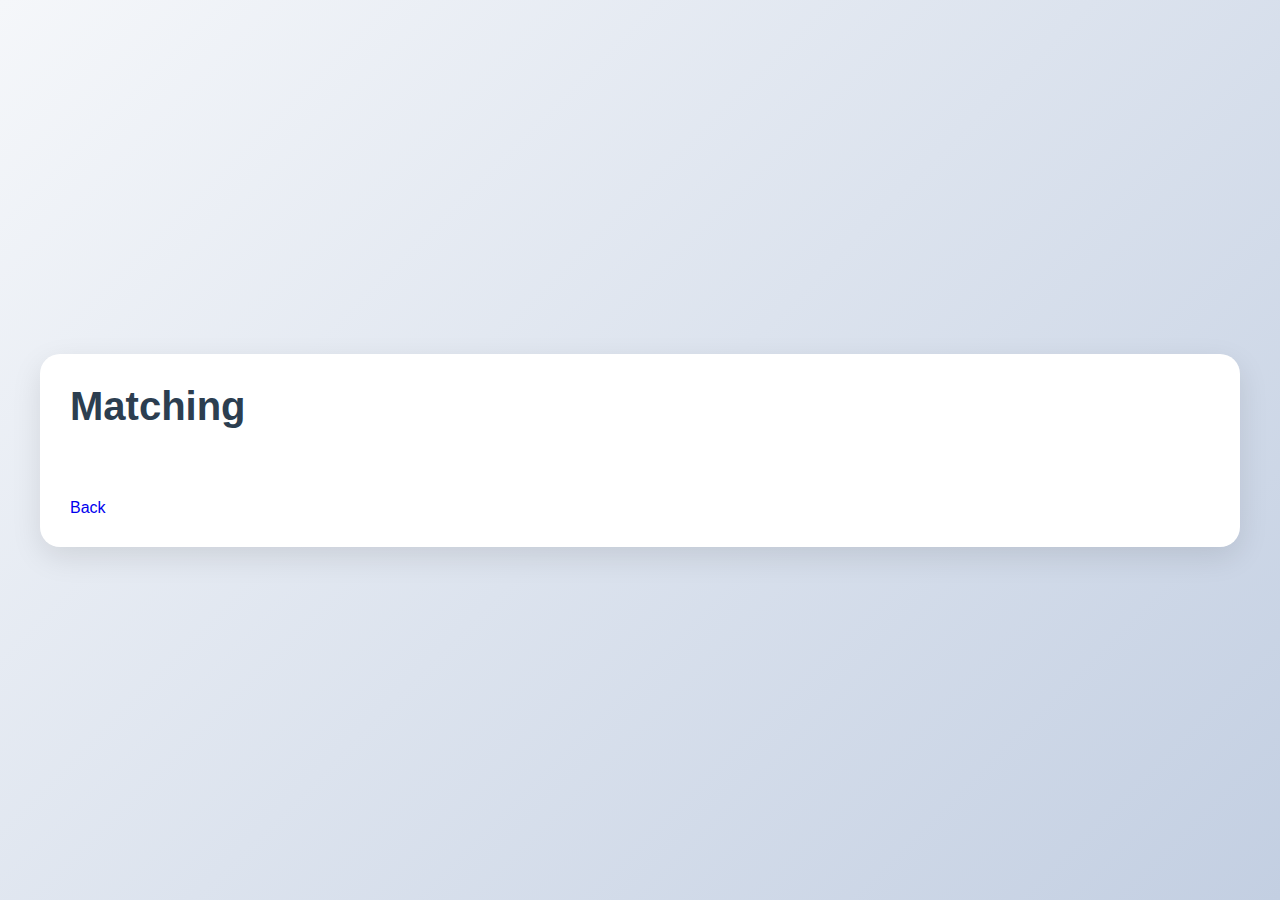
<file: matching.html>
<!DOCTYPE html>
<html lang="vi">
  <head>
    <meta charset="UTF-8" />
    <meta name="viewport" content="width=device-width, initial-scale=1.0" />
    <title>Matching Game</title>
    <link rel="stylesheet" href="styles.css" />
  </head>
  <style>
    .back-button {
      text-decoration: none;
    }
  </style>
  <body>
    <div class="container" id="matching-page">
      <h1>Matching</h1>
      <div class="matching-container" id="matching-container"></div>
      <a href="index.html" class="back-button">Back</a>
    </div>
    <script src="script.js"></script>
  </body>
</html>
</file>
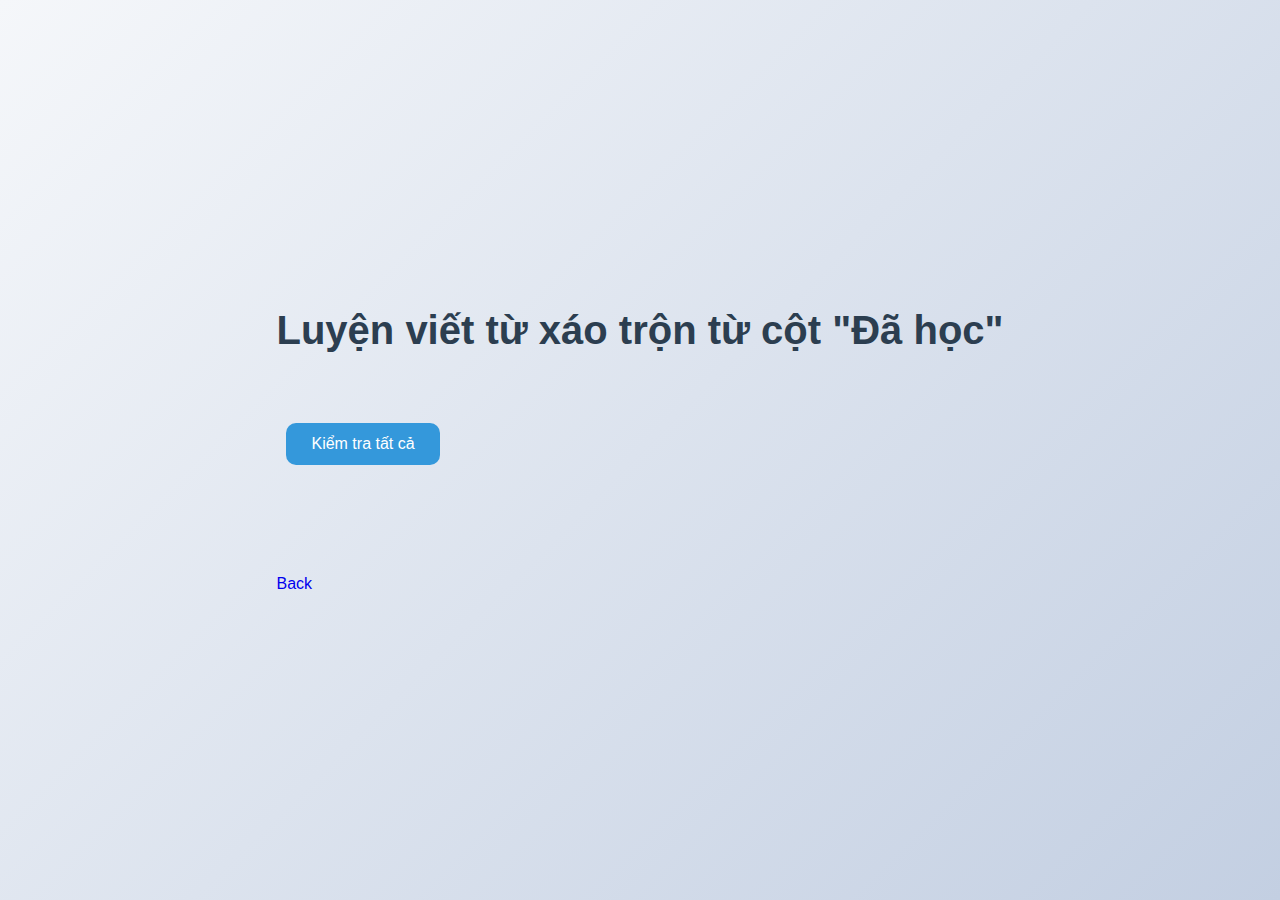
<file: scramble.html>
<!DOCTYPE html>
<html lang="vi">
  <head>
    <meta charset="UTF-8" />
    <meta name="viewport" content="width=device-width, initial-scale=1.0" />
    <title>Scramble Practice</title>
    <link rel="stylesheet" href="styles.css" />
  </head>
  <style>
    .back-button {
      text-decoration: none;
    }
  </style>
  <body>
    <div class="scramble-container" id="learned-scramble-page">
      <h1>Luyện viết từ xáo trộn từ cột "Đã học"</h1>
      <div id="scrambled-words-container"></div>
      <button onclick="checkAllUnscrambledWords()">Kiểm tra tất cả</button>
      <div id="scramble-result"></div>
      <div class="matching-container" id="matching-container"></div>
      <a href="index.html" class="back-button">Back</a>
    </div>
    <script src="script.js"></script>
  </body>
</html>
</file>
<file: styles.css>
* {
  margin: 0;
  padding: 0;
  box-sizing: border-box;
}

body {
  font-family: "Segoe UI", Tahoma, Geneva, Verdana, sans-serif;
  background: linear-gradient(135deg, #f5f7fa 0%, #c3cfe2 100%);
  min-height: 100vh;
  display: flex;
  justify-content: center;
  align-items: center;
  padding: 20px;
}

.container {
  background: white;
  border-radius: 20px;
  box-shadow: 0 10px 30px rgba(0, 0, 0, 0.1);
  width: 100%;
  max-width: 1200px;
  padding: 30px;
  margin: 20px auto;
}

h1 {
  color: #2c3e50;
  margin-bottom: 30px;
  font-size: 2.5em;
  font-weight: 600;
}

h2 {
  color: #34495e;
  margin: 20px 0;
  font-size: 1.8em;
}

.vocabulary-section {
  background: #f8f9fa;
  padding: 25px;
  border-radius: 15px;
  margin: 20px 0;
  box-shadow: 0 5px 15px rgba(0, 0, 0, 0.05);
}

input {
  width: 100%;
  max-width: 400px;
  padding: 12px 20px;
  margin: 10px;
  border: 2px solid #e0e0e0;
  border-radius: 10px;
  font-size: 16px;
  transition: all 0.3s ease;
}

input:focus {
  border-color: #3498db;
  outline: none;
  box-shadow: 0 0 10px rgba(52, 152, 219, 0.1);
}

button {
  padding: 12px 25px;
  font-size: 16px;
  border: none;
  border-radius: 10px;
  cursor: pointer;
  transition: all 0.3s ease;
  background: #3498db;
  color: white;
  margin: 10px;
}

button:hover {
  background: #2980b9;
  transform: translateY(-2px);
}

.flashcard {
  perspective: 1000px;
  width: 100%;
  max-width: 500px;
  height: 300px;
  margin: 40px auto;
  position: relative;
  cursor: pointer;
}

.front,
.back {
  position: absolute;
  width: 100%;
  height: 100%;
  backface-visibility: hidden;
  display: flex;
  flex-direction: column;
  justify-content: center;
  align-items: center;
  background: white;
  border-radius: 20px;
  box-shadow: 0 10px 30px rgba(0, 0, 0, 0.1);
  padding: 20px;
  transition: transform 0.6s;
}

.front {
  transform: rotateY(0deg);
}

.back {
  transform: rotateY(180deg);
}

.flashcard.show-back .front {
  transform: rotateY(180deg);
}

.flashcard.show-back .back {
  transform: rotateY(0deg);
}

.audio-btn {
  background: #27ae60;
  border-radius: 50%;
  width: 50px;
  height: 50px;
  padding: 0;
  margin-top: 20px;
}

.audio-btn:hover {
  background: #219a52;
}

#matching-container {
  display: grid;
  grid-template-columns: repeat(auto-fit, minmax(200px, 1fr));
  gap: 20px;
  padding: 20px;
}

.matching-item {
  background: white;
  padding: 20px;
  border-radius: 10px;
  box-shadow: 0 5px 15px rgba(0, 0, 0, 0.05);
  cursor: pointer;
  transition: all 0.3s ease;
  text-align: center;
}

.matching-item:hover {
  transform: translateY(-3px);
}

.matching-item.selected {
  background: #3498db;
  color: white;
}

.scramble-item {
  background: white;
  padding: 20px;
  border-radius: 15px;
  margin: 15px 0;
  box-shadow: 0 5px 15px rgba(0, 0, 0, 0.05);
}

#scrambled-words-container {
  display: flex;
  flex-direction: column;
  gap: 20px;
  margin: 30px 0;
}

#scramble-result {
  margin-top: 20px;
  padding: 20px;
  border-radius: 10px;
}

#stats-page {
  padding: 30px;
}

#progressChart {
  max-width: 600px;
  margin: 30px auto;
}

@media (max-width: 768px) {
  .container {
    padding: 20px;
    margin: 10px;
  }

  input {
    width: 90%;
  }

  .flashcard {
    height: 250px;
  }

  #matching-container {
    grid-template-columns: 1fr;
  }

  button {
    width: 90%;
    margin: 5px auto;
  }
}
</file>
